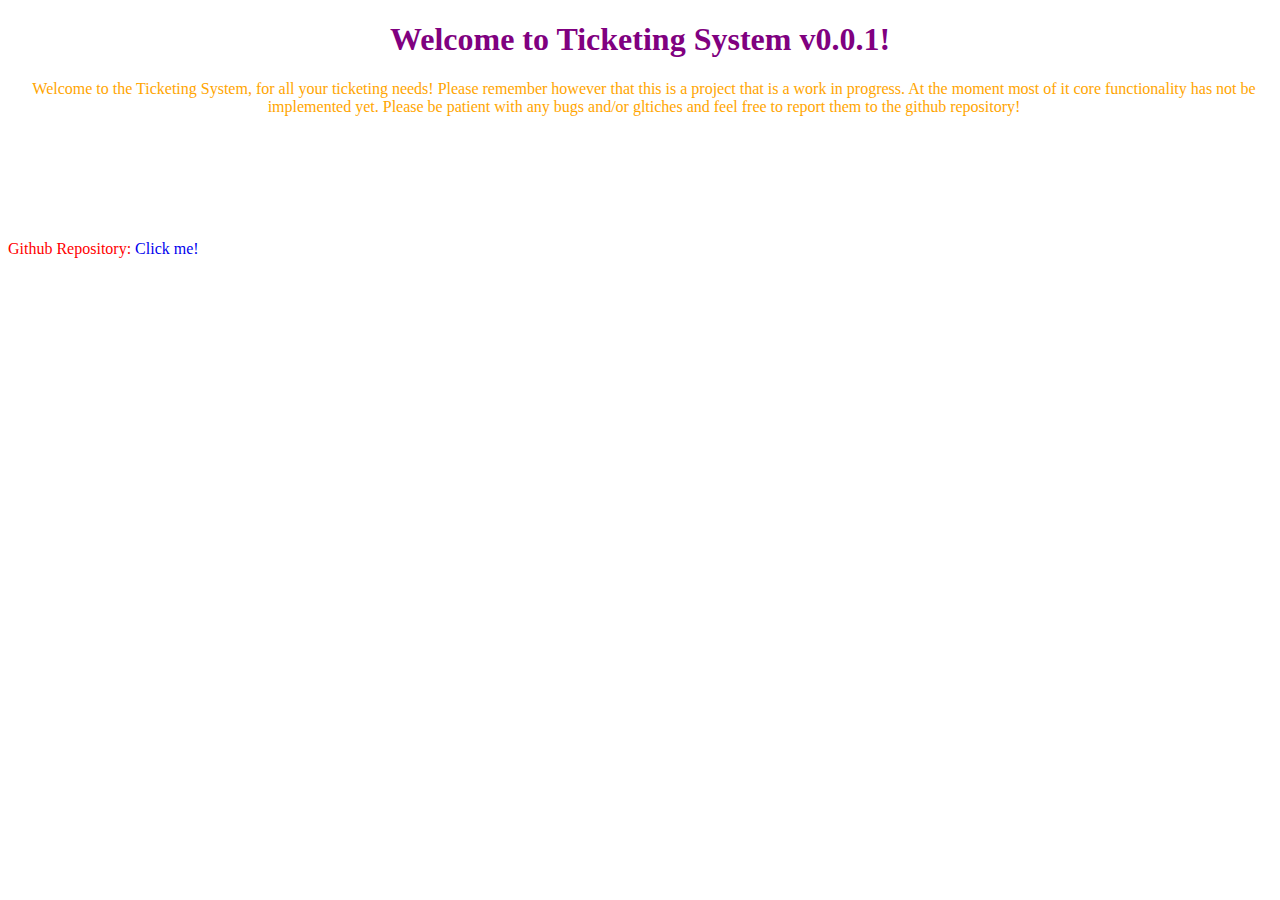
<file: Home.html>
<!DOCTYPE HTML>
<HTML>
<link href="style.css" rel="stylesheet" type="text/css" />

<h1>Welcome to Ticketing System v0.0.1!</h1>

<p1>
Welcome to the Ticketing System, for all your ticketing needs!
Please remember however that this is a project that is a work in progress.
At the moment most of it core functionality has not be implemented yet.
Please be patient with any bugs and/or gltiches and feel free to report them to the github repository!
</p1>



<l1>
  Github Repository:<a href="https://github.com/TheRealChrisM/TicketingSystem"> Click me! </a>
</l1>
</HTML>
</file>
<file: style.css>
p1 {
  color:orange;
  position:absolute;
  text-align: center;

}

h1 {
  color:purple;
  text-align: center;
}

h3 {
  color: purple;
  position: relative;


}

l1{
  color:red;
  position: absolute;
  margin-top: 160px;
  text-align: center;
  text-decoration: none!important;
}

.noDecoration, a:link, a:visited{
  text-decoration: none;
}

nav{
  background:#555;
}

nav ul li{
  background:#999;
  color:white;
  list-style-type: none;
  display: inline-block;
  padding: 5px 10px;
  text-align: center;

}

nav ul li a{
  color: white;
  text-align: center;
}
</file>
